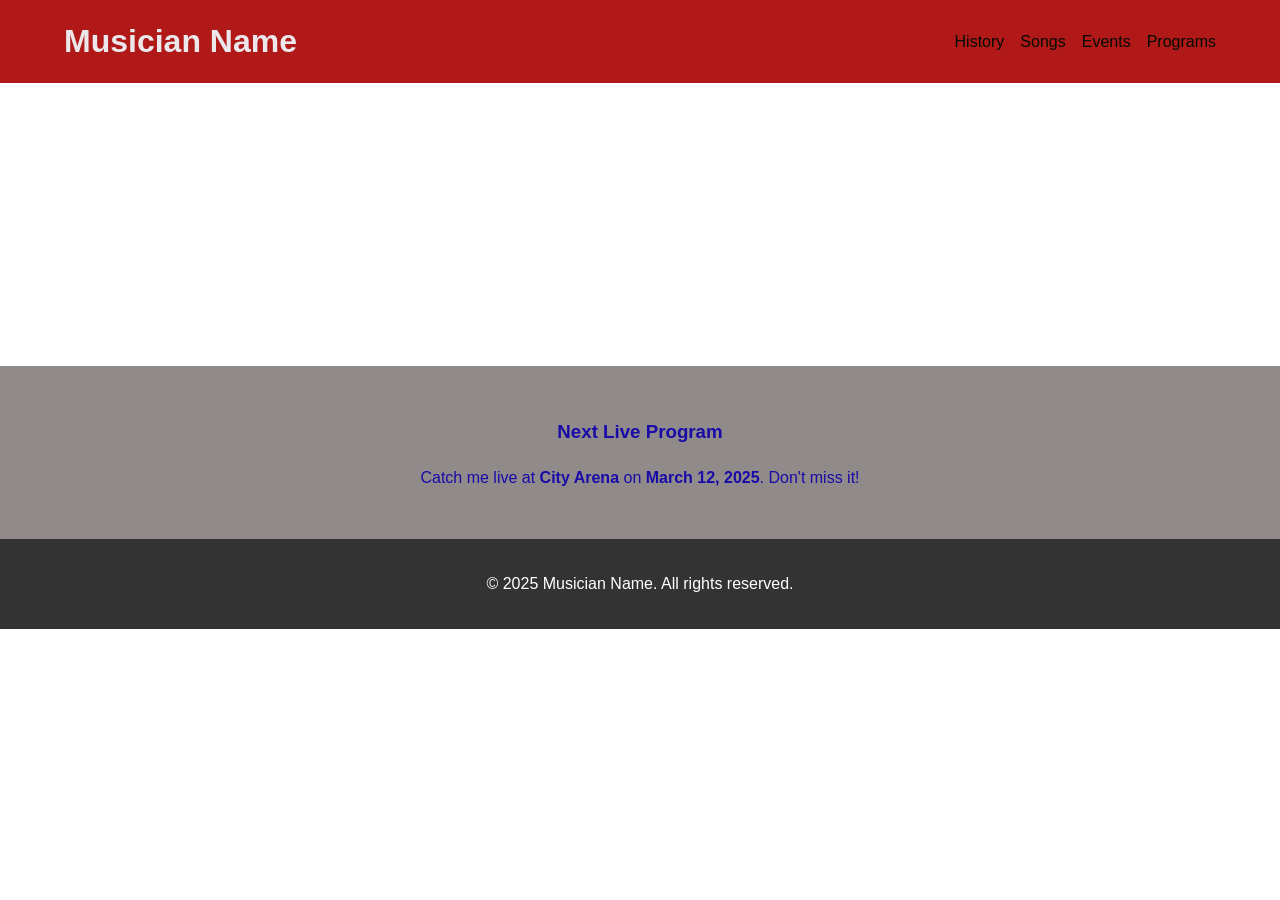
<file: index.html>
<!DOCTYPE html>
<html lang="en">
<head>
    <meta charset="UTF-8">
    <meta name="viewport" content="width=device-width, initial-scale=1.0">
    <title>Musician's Website</title>
    <link rel="stylesheet" href="styles.css">
</head>
<body>
    <header>
        <div class="container">
            <h1>Musician Name</h1>
            <nav>
                <ul>
                    <li><a href="history.html">History</a></li>
                    <li><a href="songs.html">Songs</a></li>
                    <li><a href="events.html">Events</a></li>
                    <li><a href="programs.html">Programs</a></li>
                </ul>
            </nav>
        </div>
    </header>
    <main>
        <section class="hero">
            <h2>Welcome to My Music World</h2>
            <p>Explore my journey, listen to my songs, and join me at live events.</p>
        </section>
        <section class="live-shows">
            <h3>Next Live Program</h3>
            <p>Catch me live at <strong>City Arena</strong> on <strong>March 12, 2025</strong>. Don't miss it!</p>
        </section>
    </main>
    <footer>
        <p>&copy; 2025 Musician Name. All rights reserved.</p>
    </footer>
</body>
</html>
</file>
<file: styles.css>
body {
    margin: 0;
    font-family: 'Arial', sans-serif;
    line-height: 1.6;
    color: #180ba8;
}

header {
    background: #b11818;
    color: #ebe7ea;
    padding: 1rem 0;
}

header .container {
    display: flex;
    justify-content: space-between;
    align-items: center;
    width: 90%;
    margin: auto;
}

header h1 {
    margin: 0;
}

nav ul {
    list-style: none;
    margin: 0;
    padding: 0;
    display: flex;
    gap: 1rem;
}

nav ul li {
    margin: 0;
}

nav ul li a {
    color: #010d01;
    text-decoration: none;
    transition: color 0.3s;
}

nav ul li a:hover {
    color: #f39c12;
}

.hero {
    background: url('https://via.placeholder.com/1200x400') no-repeat center center/cover;
    color: #fff;
    text-align: center;
    padding: 4rem 1rem;
}

.hero h2 {
    margin-bottom: 1rem;
    font-size: 2.5rem;
}

.live-shows {
    padding: 2rem 1rem;
    background: #908a8a;
    text-align: center;
}

footer {
    background: #333;
    color: #fff;
    text-align: center;
    padding: 1rem 0;
}
</file>
